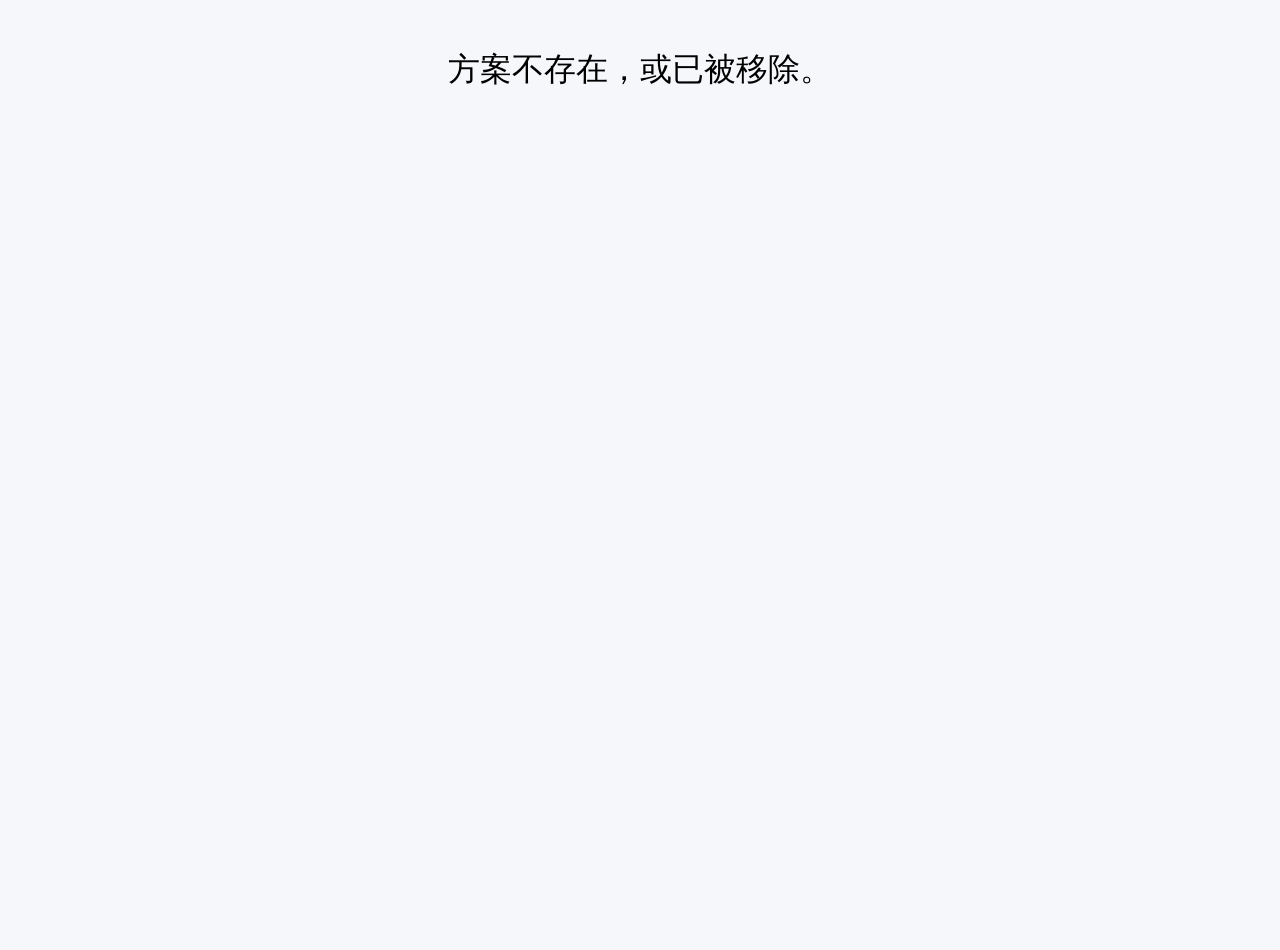
<file: page/planParams/planParams.html>
<!DOCTYPE html>
<html lang="zh-CN">

<head>
    <script>
        var _hmt = _hmt || [];
        (function () {
            var hm = document.createElement("script");
            hm.src = "https://hm.baidu.com/hm.js?1e33d8e2b14ab52956c65a4780956f07";
            var s = document.getElementsByTagName("script")[0];
            s.parentNode.insertBefore(hm, s);
        })();
    </script>

    <meta charset="UTF-8">
    <meta name="viewport" content="width=device-width, initial-scale=1.0">
    <link rel="canonical" href="https://ecomplanprofitsimulator.lnsaw.com/page/workbench/workbench.html">
    <meta name="description" content="全场景单品利润沙盘推演工具，支持电商/直播/外卖/零售，自定义成本拆解、全周期边界测算，算清每一步经营选择的真实代价。">
    <title>全场景单品推演 - 方案参数</title>
    <!-- Bootstrap CSS -->
    <link href="https://cdn.jsdelivr.net/npm/bootstrap@5.3.8/dist/css/bootstrap.min.css" rel="stylesheet"
        crossorigin="anonymous">
    <!-- Bootstrap Icons -->
    <link rel="stylesheet" href="https://cdn.jsdelivr.net/npm/bootstrap-icons@1.13.1/font/bootstrap-icons.min.css"
        crossorigin="anonymous">
    <!-- 公共样式 -->
    <link rel="stylesheet" href="../public.css">
    <!-- 自定义样式 -->
    <link rel="stylesheet" href="./css/planParams.css">
</head>

<body>
    <!-- Toast 容器 -->
    <div class="toast-container position-fixed top-0 end-0 p-3" style="z-index: 1080;"></div>

    <!-- 头部 -->
    <header class="header">
        <div class="container params-container header-content">
            <h1 class="header-title">方案参数</h1>
            <p class="header-subtitle main-title">默认工作区 -></p>
        </div>
    </header>

    <main class="container params-container">

        <!-- 目标参数卡片 -->
        <div class="params-card">
            <div class="card-header">
                <div class="card-title-wrapper">
                    <div class="card-icon">
                        <i class="bi bi-bullseye"></i>
                    </div>
                    <h4 class="card-title">目标</h4>
                </div>
                <div class="card-actions">
                    <!-- 标题右边的位置，可以添加按钮-->
                </div>
            </div>
            <div class="card-body">
                <div class="row">
                    <div class="col-md-4">
                        <label for="price" class="form-label">售价</label>
                        <div class="input-group">
                            <span class="input-group-text">¥</span>
                            <input type="number" class="form-control" id="sale_price" min="0" step="0.1"
                                placeholder="请输入售价">
                        </div>
                    </div>
                    <div class="col-md-4">
                        <label for="sale_Number" class="form-label">目标单量</label>
                        <input type="number" class="form-control" id="sale_Number" min="0" placeholder="请输入目标单量"
                            required>
                    </div>
                    <div class="col-md-4">
                        <label for="allocationMethod" class="form-label d-inline-block" data-bs-toggle="tooltip"
                            data-bs-title="当存在多个商品且销项税率不一致时，需要将销售额进行合理分配。">销售金额分摊</label>
                        <div class="btn-group w-100">
                            <input type="radio" class="btn-check" name="sale_method" id="sale_method_cost"
                                autocomplete="off" checked>
                            <label class="btn btn-outline-primary" for="sale_method_cost">成本分摊法</label>

                            <input type="radio" class="btn-check" name="sale_method" id="sale_method_fair"
                                autocomplete="off">
                            <label class="btn btn-outline-primary" for="sale_method_fair">公允分摊法</label>
                        </div>
                    </div>
                </div>
                <div class="row">
                    <div class="col-md-4">
                        <label for="price" class="form-label">售前退款</label>
                        <div class="input-group">
                            <input type="number" class="form-control" id="refund_bef_per" min="0" max="100" step="0.01"
                                placeholder="售前退款率">
                            <span class="input-group-text">%</span>
                        </div>
                    </div>
                    <div class="col-md-4">
                        <label for="price" class="form-label">售中退款</label>
                        <div class="input-group">
                            <input type="number" class="form-control" id="refund_ing_per" min="0" max="100" step="0.01"
                                placeholder="售中退款率">
                            <span class="input-group-text">%</span>
                        </div>
                    </div>
                    <div class="col-md-4">
                        <label for="price" class="form-label">售后退款</label>
                        <div class="input-group">
                            <input type="number" class="form-control" id="refund_aft_per" min="0" max="100" step="0.01"
                                placeholder="售后退款率">
                            <span class="input-group-text">%</span>
                        </div>
                    </div>
                </div>
            </div>
        </div>

        <!-- 推广参数卡片 -->
        <div class="params-card">
            <div class="card-header">
                <div class="card-title-wrapper">
                    <div class="card-icon">
                        <i class="bi bi-megaphone"></i>
                    </div>
                    <h4 class="card-title">推广</h4>
                </div>
                <div class="card-actions">
                    <!-- 标题右边的位置，可以添加按钮-->
                </div>
            </div>
            <div class="card-body">
                <div class="row">
                    <div class="col-md-4">
                        <label for="advertising_name" class="form-label">推广名称</label>
                        <div class="input-group">
                            <input type="text" class="form-control" id="advertising_name" placeholder="请输推广名称">
                        </div>
                    </div>
                    <div class="col-md-4">
                        <label for="advertising_roi" class="form-label">ROI</label>
                        <input type="number" class="form-control" id="advertising_roi" min="0" step="0.01"
                            placeholder="ROI=GMV/推广成本">
                    </div>
                    <div class="col-md-4">
                        <label for="advertising_roi" class="form-label">推广税率</label>
                        <div class="input-group">
                            <input type="number" class="form-control" id="advertising_rate" min="0" max="100" value="6"
                                placeholder="税率">
                            <span class="input-group-text">%</span>
                        </div>
                    </div>
                </div>
                <div class="row">
                    <div class="col-md-4">
                        <label for="price" class="form-label">售前回收率</label>
                        <div class="input-group">
                            <input type="number" class="form-control" id="advertising_refund_bef_rec" min="0" max="100"
                                value="0" placeholder="售前回收率">
                            <span class="input-group-text">%</span>
                        </div>
                    </div>
                    <div class="col-md-4">
                        <label for="price" class="form-label">售中回收率</label>
                        <div class="input-group">
                            <input type="number" class="form-control" id="advertising_refund_ing_rec" min="0" max="100"
                                value="0" placeholder="售中回收率">
                            <span class="input-group-text">%</span>
                        </div>
                    </div>
                    <div class="col-md-4">
                        <label for="price" class="form-label">售后回收率</label>
                        <div class="input-group">
                            <input type="number" class="form-control" id="advertising_refund_aft_rec" min="0" max="100"
                                value="0" placeholder="售后回收率">
                            <span class="input-group-text">%</span>
                        </div>
                    </div>
                </div>
            </div>
        </div>

        <!-- 商品参数卡片 -->
        <div class="params-card">
            <div class="card-header">
                <div class="card-title-wrapper">
                    <div class="card-icon">
                        <i class="bi bi-box-seam"></i>
                    </div>
                    <h4 class="card-title">商品信息</h4>
                </div>
                <div class="card-actions">
                    <button type="button" class="btn btn-primary" data-bs-toggle="modal"
                        data-bs-target="#paramsModal_Goods">
                        <i class="bi bi-plus-circle me-1"></i>新增商品
                    </button>
                </div>
            </div>
            <div class="card-body-table">
                <table class="data-table" id="goodsTable">
                    <thead>
                        <tr>
                            <!-- <th scope="col" class="text-start">#</th> -->
                            <th scope="col" class="text-start">商品</th>
                            <th scope="col" class="text-end">件数</th>
                            <th scope="col" class="text-end">含税成本</th>
                            <th scope="col" class="text-end">不含税成本</th>
                            <th scope="col" class="text-end">公允价值</th>
                            <th scope="col" class="text-end">进项税率</th>
                            <th scope="col" class="text-end">销项税率</th>
                            <th scope="col" class="text-end">售前回收</th>
                            <th scope="col" class="text-end">售中回收</th>
                            <th scope="col" class="text-end">售后回收</th>
                            <th scope="col"></th>
                        </tr>
                    </thead>
                    <tbody id="goodsContainer">

                    </tbody>
                </table>
            </div>
        </div>

        <!-- 赠品参数卡片 -->
        <div class="params-card">
            <div class="card-header">
                <div class="card-title-wrapper">
                    <div class="card-icon">
                        <i class="bi bi-gift"></i>
                    </div>
                    <h4 class="card-title">赠品信息</h4>
                </div>
                <div class="card-actions">
                    <button type="button" class="btn btn-primary " data-bs-toggle="modal"
                        data-bs-target="#paramsModal_Gift">
                        <i class="bi bi-plus-circle me-1"></i>新增赠品
                    </button>
                </div>
            </div>
            <div class="card-body-table">
                <table class="data-table" id="giftTable">
                    <thead>
                        <tr>
                            <!-- <th scope="col" class="text-start">#</th> -->
                            <th scope="col" class="text-start">赠品</th>
                            <th scope="col" class="text-end">件数</th>
                            <th scope="col" class="text-end">含税成本</th>
                            <th scope="col" class="text-end">不含税成本</th>
                            <th scope="col" class="text-end">公允价值</th>
                            <th scope="col" class="text-end">进项税率</th>
                            <th scope="col" class="text-end">销项税率</th>
                            <th scope="col" class="text-end">售前回收</th>
                            <th scope="col" class="text-end">售中回收</th>
                            <th scope="col" class="text-end">售后回收</th>
                            <th scope="col" class="text-end">费用类型</th>
                            <th scope="col"></th>
                        </tr>
                    </thead>
                    <tbody id="giftContainer">

                    </tbody>
                </table>
            </div>
        </div>

        <!-- 每单支出参数 -->
        <div class="params-card">
            <div class="card-header">
                <div class="card-title-wrapper">
                    <div class="card-icon">
                        <i class="bi bi-currency-dollar"></i>
                    </div>
                    <h4 class="card-title">每单支出</h4>
                </div>
                <div class="card-actions">
                    <button type="button" class="btn btn-primary " data-bs-toggle="modal"
                        data-bs-target="#paramsModal_ExpensePerOrder">
                        <i class="bi bi-plus-circle me-1"></i>新增支出
                    </button>
                </div>
            </div>
            <div class="card-body-table">
                <table class="data-table" id="expensePerOrderTable">
                    <thead>
                        <tr>
                            <!-- <th scope="col" class="text-start">#</th> -->
                            <th scope="col" class="text-start">支出名称</th>
                            <th scope="col" class="text-end">支出成本</th>
                            <th scope="col" class="text-end">进项税率</th>
                            <th scope="col" class="text-end">成本类型</th>
                            <th scope="col" class="text-end">基于</th>
                            <th scope="col" class="text-end">基于含税</th>
                            <th scope="col" class="text-end">售前回收</th>
                            <th scope="col" class="text-end">售中回收</th>
                            <th scope="col" class="text-end">售后回收</th>
                            <th scope="col"></th>
                        </tr>
                    </thead>
                    <tbody id="expensePerOrderContainer">

                    </tbody>
                </table>
            </div>
        </div>

        <!-- M单中N单每单支出-->
        <div class="params-card">
            <div class="card-header">
                <div class="card-title-wrapper">
                    <div class="card-icon">
                        <i class="bi bi-currency-exchange"></i>
                    </div>
                    <h4 class="card-title">部分订单支出</h4>
                </div>
                <div class="card-actions">
                    <button type="button" class="btn btn-primary " data-bs-toggle="modal"
                        data-bs-target="#paramsModal_ExpenseMNPerOrder">
                        <i class="bi bi-plus-circle me-1"></i>新增支出
                    </button>
                </div>
            </div>
            <div class="card-body-table">
                <table class="data-table" id="expenseMNPerOrderTable">
                    <thead>
                        <tr>
                            <!-- <th scope="col" class="text-start">#</th> -->
                            <th scope="col" class="text-start">支出名称</th>
                            <th scope="col" class="text-end">订单比例</th>
                            <th scope="col" class="text-end">支出成本</th>
                            <th scope="col" class="text-end">进项税率</th>
                            <th scope="col" class="text-end">成本类型</th>
                            <th scope="col" class="text-end">基于</th>
                            <th scope="col" class="text-end">基于含税</th>
                            <th scope="col" class="text-end">售前退款</th>
                            <th scope="col" class="text-end">售中退款</th>
                            <th scope="col" class="text-end">售后退款</th>
                            <th scope="col" class="text-end">售前回收</th>
                            <th scope="col" class="text-end">售中回收</th>
                            <th scope="col" class="text-end">售后回收</th>
                            <th scope="col"></th>
                        </tr>
                    </thead>
                    <tbody id="expenseMNPerOrderContainer">

                    </tbody>
                </table>
            </div>
        </div>

        <!-- 固定支出-->
        <div class="params-card">
            <div class="card-header">
                <div class="card-title-wrapper">
                    <div class="card-icon">
                        <i class="bi bi-archive"></i>
                    </div>
                    <h4 class="card-title">固定支出</h4>
                </div>
                <div class="card-actions">
                    <button type="button" class="btn btn-primary " data-bs-toggle="modal"
                        data-bs-target="#paramsModal_ExpenseFixed">
                        <i class="bi bi-plus-circle me-1"></i>新增支出
                    </button>
                </div>
            </div>
            <div class="card-body-table">
                <table class="data-table" id="expenseFixedTable">
                    <thead>
                        <tr>
                            <!-- <th scope="col" class="text-start">#</th> -->
                            <th scope="col" class="text-start">支出名称</th>
                            <th scope="col" class="text-end">支出成本</th>
                            <th scope="col" class="text-end">进项税率</th>
                            <th scope="col" class="text-end">成本类型</th>
                            <th scope="col" class="text-end">基于</th>
                            <th scope="col"></th>
                        </tr>
                    </thead>
                    <tbody id="expenseFixedContainer">

                    </tbody>
                </table>
            </div>
        </div>

        <div class="footHelper"></div>

        <!-- 提交按钮 -->
        <div class="submit-section fixed-bottom bg-white p-3 border-top">
            <div class="container params-container">
                <div class="d-grid gap-2 d-md-flex justify-content-md-end">
                    <button type="button" class="btn btn-primary me-md-2 px-4" id="savePlanParams">保存方案</button>
                    <button type="button" class="btn btn-success px-4" id="goReport">保存并查看报告</button>
                </div>
            </div>
        </div>
    </main>

    <modal>
        <!-- 添加商品模态窗 -->
        <div class="modal fade" id="paramsModal_Goods" tabindex="-1" aria-hidden="true">
            <div class="modal-dialog modal-dialog-centered modal-xl">
                <div class="modal-content">
                    <div class="modal-header bg-light">
                        <h5 class="modal-title fw-bold"><i class="bi bi-box-seam me-2"></i>添加商品</h5>
                        <button type="button" class="btn-close" data-bs-dismiss="modal"></button>
                    </div>

                    <div class="modal-body p-4">
                        <form id="goodsForm">
                            <!-- 商品基本信息 -->
                            <div class="row g-3 mb-4">
                                <div class="col-md-6">
                                    <div class="d-flex align-items-center mb-2">
                                        <label class="form-label fw-semibold mb-0 me-2">商品名称</label>
                                        <p class="small text-primary mb-0">必须填写</p>
                                    </div>
                                    <input type="text" class="form-control" id="goods-name" placeholder="输入商品名称">
                                </div>
                                <div class="col-md-6">
                                    <div class="d-flex align-items-center mb-2">
                                        <label class="form-label fw-semibold mb-0 me-2">商品件数</label>
                                        <p class="small text-primary mb-0"></p>
                                    </div>
                                    <input type="number" class="form-control" id="goods-num" value="1" min="0"
                                        onkeypress="return event.keyCode !== 45" placeholder="输入数量">
                                </div>
                            </div>

                            <!-- 价格信息 -->
                            <div class="row g-3 mb-4">
                                <div class="col-md-6">
                                    <div class="d-flex align-items-center mb-2">
                                        <label class="form-label fw-semibold mb-0 me-2">采购金额</label>
                                        <p class="small text-primary mb-0">用来辅助计算成本</p>
                                    </div>
                                    <div class="input-group">
                                        <span class="input-group-text bg-light">¥</span>
                                        <input type="number" class="form-control" id="goods-purchase_amount" value="0"
                                            min="0" step="0.01" onkeypress="return event.keyCode !== 45"
                                            placeholder="0.00">
                                    </div>
                                </div>
                                <div class="col-md-6">
                                    <div class="d-flex align-items-center mb-2">
                                        <label class="form-label fw-semibold mb-0 me-2">采购数量</label>
                                        <p class="small text-primary mb-0">用来辅助计算成本</p>
                                    </div>
                                    <div class="input-group">
                                        <input type="number" class="form-control" id="goods-purchase_quantity" value="0"
                                            min="0" step="0.01" onkeypress="return event.keyCode !== 45"
                                            placeholder="0.00">
                                    </div>
                                </div>
                            </div>

                            <!-- 价格信息 -->
                            <div class="row g-3 mb-4">
                                <div class="col-md-6">
                                    <div class="d-flex align-items-center mb-2">
                                        <label class="form-label fw-semibold mb-0 me-2">含税成本</label>
                                        <p class="small text-primary mb-0"></p>
                                    </div>
                                    <div class="input-group">
                                        <span class="input-group-text bg-light">¥</span>
                                        <input type="number" class="form-control" id="goods-cost_withtax" value="0"
                                            min="0" step="0.01" onkeypress="return event.keyCode !== 45"
                                            placeholder="0.00">
                                    </div>
                                </div>
                                <div class="col-md-6">
                                    <div class="d-flex align-items-center mb-2">
                                        <label class="form-label fw-semibold mb-0 me-2">不含税成本</label>
                                        <p class="small text-primary mb-0"></p>
                                    </div>
                                    <div class="input-group">
                                        <span class="input-group-text bg-light">¥</span>
                                        <input type="number" class="form-control" id="goods-cost_notax" value="0"
                                            min="0" step="0.01" onkeypress="return event.keyCode !== 45"
                                            placeholder="0.00">
                                    </div>
                                </div>
                            </div>

                            <!-- 税率信息 -->
                            <div class="row g-3 mb-4">
                                <div class="col-md-6">
                                    <div class="d-flex align-items-center mb-2">
                                        <label class="form-label fw-semibold mb-0 me-2">进项税率</label>
                                        <p class="small text-primary mb-0">必填</p>
                                    </div>
                                    <div class="input-group">
                                        <input type="number" class="form-control" id="goods-input_rate" value="13"
                                            min="0" max="100" step="0.01" onkeypress="return event.keyCode !== 45">
                                        <span class="input-group-text bg-light">%</span>
                                    </div>
                                </div>
                                <div class="col-md-6">
                                    <div class="d-flex align-items-center mb-2">
                                        <label class="form-label fw-semibold mb-0 me-2">销项税率</label>
                                        <p class="small text-primary mb-0">如果不填写，则等于进项税率</p>
                                    </div>
                                    <div class="input-group">
                                        <input type="number" class="form-control" id="goods-output_rate" value=""
                                            min="0" max="100" step="0.01" onkeypress="return event.keyCode !== 45">
                                        <span class="input-group-text bg-light">%</span>
                                    </div>
                                </div>
                            </div>

                            <div class="row g-3 mb-4">
                                <div class="col-md-12">
                                    <div class="d-flex align-items-center mb-2">
                                        <label class="form-label fw-semibold mb-0 me-2">公允价值</label>
                                        <p class="small text-primary mb-0">当存在多个不同税率商品，并选择"公允分摊法"时必须填写。</p>
                                    </div>
                                    <div class="input-group">
                                        <span class="input-group-text bg-light">¥</span>
                                        <input type="number" class="form-control" id="goods-fair_value" value="0"
                                            min="0" step="0.01" onkeypress="return event.keyCode !== 45"
                                            placeholder="0.00">
                                    </div>
                                </div>
                            </div>

                            <!-- 退款设置 -->
                            <div class="border rounded p-3 bg-light">
                                <h6 class="fw-semibold mb-3"><i class="bi bi-arrow-clockwise me-2"></i>退款回收率设置</h6>
                                <p class="small text-danger mb-3">
                                    发生退款时，不同阶段的商品回收率。例如：商品成本1000元，回收率为80%，表示有20%的损失，即800元回收，200元损失。该损失可以是任何形式导致的成本损失，如丢失、损坏、折价回收等。
                                </p>
                                <div class="row g-3">
                                    <div class="col-md-4">
                                        <label class="form-label small text-muted">售前回收率</label>
                                        <div class="input-group input-group-sm">
                                            <input type="number" class="form-control" id="goods-refund_bef_rec"
                                                value="100" min="0" max="100" step="0.01"
                                                onkeypress="return event.keyCode !== 45">
                                            <span class="input-group-text">%</span>
                                        </div>
                                    </div>
                                    <div class="col-md-4">
                                        <label class="form-label small text-muted">售中回收率</label>
                                        <div class="input-group input-group-sm">
                                            <input type="number" class="form-control" id="goods-refund_ing_rec"
                                                value="100" min="0" max="100" step="0.01"
                                                onkeypress="return event.keyCode !== 45">
                                            <span class="input-group-text">%</span>
                                        </div>
                                    </div>
                                    <div class="col-md-4">
                                        <label class="form-label small text-muted">售后回收率</label>
                                        <div class="input-group input-group-sm">
                                            <input type="number" class="form-control" id="goods-refund_aft_rec"
                                                value="100" min="0" max="100" step="0.01"
                                                onkeypress="return event.keyCode !== 45">
                                            <span class="input-group-text">%</span>
                                        </div>
                                    </div>
                                </div>
                            </div>
                        </form>
                    </div>

                    <div class="modal-footer bg-light">
                        <button type="button" class="btn btn-success px-4" id="addGoodsBtn">
                            <i class="bi bi-check-lg me-2"></i>确认添加
                        </button>
                    </div>
                </div>
            </div>
        </div>

        <!-- 添加赠品模态窗 -->
        <div class="modal fade" id="paramsModal_Gift" tabindex="-1" aria-hidden="true">
            <div class="modal-dialog modal-dialog-centered modal-xl">
                <div class="modal-content">
                    <div class="modal-header bg-light">
                        <h5 class="modal-title fw-bold"><i class="bi bi-box-seam me-2"></i>添加赠品</h5>
                        <button type="button" class="btn-close" data-bs-dismiss="modal"></button>
                    </div>

                    <div class="modal-body p-4">
                        <form id="giftForm">
                            <!-- 商品基本信息 -->
                            <div class="row g-3 mb-4">
                                <div class="col-md-6">
                                    <div class="d-flex align-items-center mb-2">
                                        <label class="form-label fw-semibold mb-0 me-2">赠品名称</label>
                                        <p class="small text-primary mb-0">必须填写</p>
                                    </div>
                                    <input type="text" class="form-control" id="gift-name" placeholder="输入赠品名称">
                                </div>
                                <div class="col-md-6">
                                    <div class="d-flex align-items-center mb-2">
                                        <label class="form-label fw-semibold mb-0 me-2">赠品件数</label>
                                        <p class="small text-primary mb-0"></p>
                                    </div>
                                    <input type="number" class="form-control" id="gift-num" value="1" min="0"
                                        onkeypress="return event.keyCode !== 45" placeholder="输入数量">
                                </div>
                            </div>

                            <!-- 价格信息 -->
                            <div class="row g-3 mb-4">
                                <div class="col-md-6">
                                    <div class="d-flex align-items-center mb-2">
                                        <label class="form-label fw-semibold mb-0 me-2">采购金额</label>
                                        <p class="small text-primary mb-0">用来辅助计算成本</p>
                                    </div>
                                    <div class="input-group">
                                        <span class="input-group-text bg-light">¥</span>
                                        <input type="number" class="form-control" id="gift-purchase_amount" value="0"
                                            min="0" step="0.01" onkeypress="return event.keyCode !== 45"
                                            placeholder="0.00">
                                    </div>
                                </div>
                                <div class="col-md-6">
                                    <div class="d-flex align-items-center mb-2">
                                        <label class="form-label fw-semibold mb-0 me-2">采购数量</label>
                                        <p class="small text-primary mb-0">用来辅助计算成本</p>
                                    </div>
                                    <div class="input-group">
                                        <input type="number" class="form-control" id="gift-purchase_quantity" value="0"
                                            min="0" step="0.01" onkeypress="return event.keyCode !== 45"
                                            placeholder="0.00">
                                    </div>
                                </div>
                            </div>

                            <!-- 价格信息 -->
                            <div class="row g-3 mb-4">
                                <div class="col-md-6">
                                    <div class="d-flex align-items-center mb-2">
                                        <label class="form-label fw-semibold mb-0 me-2">含税成本</label>
                                        <p class="small text-primary mb-0"></p>
                                    </div>
                                    <div class="input-group">
                                        <span class="input-group-text bg-light">¥</span>
                                        <input type="number" class="form-control" id="gift-cost_withtax" value="0"
                                            min="0" step="0.01" onkeypress="return event.keyCode !== 45"
                                            placeholder="0.00">
                                    </div>
                                </div>
                                <div class="col-md-6">
                                    <div class="d-flex align-items-center mb-2">
                                        <label class="form-label fw-semibold mb-0 me-2">不含税成本</label>
                                        <p class="small text-primary mb-0"></p>
                                    </div>
                                    <div class="input-group">
                                        <span class="input-group-text bg-light">¥</span>
                                        <input type="number" class="form-control" id="gift-cost_notax" value="0" min="0"
                                            step="0.01" onkeypress="return event.keyCode !== 45" placeholder="0.00">
                                    </div>
                                </div>
                            </div>

                            <!-- 税率信息 -->
                            <div class="row g-3 mb-4">
                                <div class="col-md-6">
                                    <div class="d-flex align-items-center mb-2">
                                        <label class="form-label fw-semibold mb-0 me-2">进项税率</label>
                                        <p class="small text-primary mb-0">必填</p>
                                    </div>
                                    <div class="input-group">
                                        <input type="number" class="form-control" id="gift-input_rate" value="13"
                                            min="0" max="100" step="0.01" onkeypress="return event.keyCode !== 45">
                                        <span class="input-group-text bg-light">%</span>
                                    </div>
                                </div>
                                <div class="col-md-6">
                                    <div class="d-flex align-items-center mb-2">
                                        <label class="form-label fw-semibold mb-0 me-2">销项税率</label>
                                        <p class="small text-primary mb-0">如果不填写，则等于进项税率</p>
                                    </div>
                                    <div class="input-group">
                                        <input type="number" class="form-control" id="gift-output_rate" value="" min="0"
                                            max="100" step="0.01" onkeypress="return event.keyCode !== 45">
                                        <span class="input-group-text bg-light">%</span>
                                    </div>
                                </div>
                            </div>

                            <div class="row g-3 mb-4">
                                <div class="col-md-6">
                                    <div class="d-flex align-items-center mb-2">
                                        <label class="form-label fw-semibold mb-0 me-2">公允价值</label>
                                        <p class="small text-primary mb-0">当视同销售时候，若公允价值大于0，则使用公允价值计算税额。</p>
                                    </div>
                                    <div class="input-group">
                                        <span class="input-group-text bg-light">¥</span>
                                        <input type="number" class="form-control" id="gift-fair_value" value="0" min="0"
                                            step="0.01" onkeypress="return event.keyCode !== 45" placeholder="0.00">
                                    </div>
                                </div>
                                <div class="col-md-6">
                                    <div class="d-flex align-items-center mb-2">
                                        <label class="form-label fw-semibold mb-0 me-2">视同销售</label>
                                        <p class="small text-primary mb-0"></p>
                                    </div>
                                    <div class="d-grid">
                                        <div class="btn-group w-100">
                                            <input type="radio" class="btn-check" name="giftTreatment"
                                                id="gift-deemedSale" autocomplete="off">
                                            <label class="btn btn-outline-primary" for="gift-deemedSale">是</label>
                                            <input type="radio" class="btn-check" name="giftTreatment"
                                                id="gift-salesExpense" autocomplete="off" checked>
                                            <label class="btn btn-outline-primary" for="gift-salesExpense">否</label>
                                        </div>
                                    </div>
                                </div>
                            </div>

                            <!-- 退款设置 -->
                            <div class="border rounded p-3 bg-light">
                                <h6 class="fw-semibold mb-3"><i class="bi bi-arrow-clockwise me-2"></i>退款回收率设置</h6>
                                <p class="small text-danger mb-3">
                                    发生退款时，不同阶段的赠品回收率。例如：赠品成本1000元，回收率为80%，表示有20%的损失，即800元回收，200元损失。该损失可以是任何形式导致的成本损失，如丢失、损坏、折价回收等。
                                </p>
                                <div class="row g-3">
                                    <div class="col-md-4">
                                        <label class="form-label small text-muted">售前回收率</label>
                                        <div class="input-group input-group-sm">
                                            <input type="number" class="form-control" id="gift-refund_bef_rec"
                                                value="100" min="0" max="100" step="0.01"
                                                onkeypress="return event.keyCode !== 45">
                                            <span class="input-group-text">%</span>
                                        </div>
                                    </div>
                                    <div class="col-md-4">
                                        <label class="form-label small text-muted">售中回收率</label>
                                        <div class="input-group input-group-sm">
                                            <input type="number" class="form-control" id="gift-refund_ing_rec"
                                                value="100" min="0" max="100" step="0.01"
                                                onkeypress="return event.keyCode !== 45">
                                            <span class="input-group-text">%</span>
                                        </div>
                                    </div>
                                    <div class="col-md-4">
                                        <label class="form-label small text-muted">售后回收率</label>
                                        <div class="input-group input-group-sm">
                                            <input type="number" class="form-control" id="gift-refund_aft_rec"
                                                value="100" min="0" max="100" step="0.01"
                                                onkeypress="return event.keyCode !== 45">
                                            <span class="input-group-text">%</span>
                                        </div>
                                    </div>
                                </div>
                            </div>
                        </form>
                    </div>

                    <div class="modal-footer bg-light">
                        <button type="button" class="btn btn-success px-4" id="addGiftBtn">
                            <i class="bi bi-check-lg me-2"></i>确认添加
                        </button>
                    </div>
                </div>
            </div>
        </div>

        <!-- 添加每单支出模态窗 -->
        <div class="modal fade" id="paramsModal_ExpensePerOrder" tabindex="-1" aria-hidden="true">
            <div class="modal-dialog modal-dialog-centered modal-xl">
                <div class="modal-content">
                    <div class="modal-header bg-light">
                        <h5 class="modal-title fw-bold"><i class="bi bi-expensePerOrder me-2"></i>添加每单支出</h5>
                        <button type="button" class="btn-close" data-bs-dismiss="modal"></button>
                    </div>

                    <div class="modal-body p-4">
                        <form id="profitAnalysisForm">
                            <!-- 支出基本信息 -->
                            <div class="row g-3 mb-4">
                                <div class="col-md-4">
                                    <div class="d-flex align-items-center mb-2">
                                        <label class="form-label fw-semibold mb-0 me-2">支出名称</label>
                                        <p class="small text-primary mb-0">必须填写</p>
                                    </div>
                                    <input type="text" class="form-control" id="expensePerOrder-name"
                                        placeholder="输入支出名称">
                                </div>
                                <div class="col-md-4">
                                    <div class="d-flex align-items-center mb-2">
                                        <label class="form-label fw-semibold mb-0 me-2">支出成本</label>
                                        <p class="small text-primary mb-0"></p>
                                    </div>
                                    <input type="number" class="form-control" id="expensePerOrder-value" value=""
                                        min="0" onkeypress="return event.keyCode !== 45" placeholder="输入支出金额/比例">
                                </div>
                                <div class="col-md-4">
                                    <div class="d-flex align-items-center mb-2">
                                        <label class="form-label fw-semibold mb-0 me-2">进项税率</label>
                                        <p class="small text-primary mb-0"></p>
                                    </div>
                                    <div class="input-group">
                                        <input type="number" class="form-control" id="expensePerOrder-input_rate"
                                            value="6" min="0" max="100" step="0.01"
                                            onkeypress="return event.keyCode !== 45">
                                        <span class="input-group-text bg-light">%</span>
                                    </div>
                                </div>
                            </div>

                            <!-- 价格信息 -->
                            <div class="row g-3 mb-4">
                                <div class="col-md-4">
                                    <div class="d-flex align-items-center mb-2">
                                        <label class="form-label fw-semibold mb-0 me-2">成本类型</label>
                                        <p class="small text-primary mb-0"></p>
                                    </div>
                                    <div class="d-grid">
                                        <div class="btn-group w-100">
                                            <input type="radio" class="btn-check" name="expensePerOrderCostType"
                                                id="expensePerOrder-cost_type_money" autocomplete="off" checked>
                                            <label class="btn btn-outline-primary"
                                                for="expensePerOrder-cost_type_money">固定金额</label>
                                            <input type="radio" class="btn-check" name="expensePerOrderCostType"
                                                id="expensePerOrder-cost_type_percent" autocomplete="off">
                                            <label class="btn btn-outline-primary"
                                                for="expensePerOrder-cost_type_percent">百分比</label>
                                        </div>
                                    </div>
                                </div>
                                <div class="col-md-4">
                                    <div class="d-flex align-items-center mb-2">
                                        <label class="form-label fw-semibold mb-0 me-2">来源字段</label>
                                        <p class="small text-primary mb-0">当类型是"百分比"时，必须选择。</p>
                                    </div>
                                    <div class="input-group">
                                        <select class="form-select" id="expensePerOrder-base">
                                        </select>
                                    </div>
                                </div>
                                <div class="col-md-4">
                                    <div class="d-flex align-items-center mb-2">
                                        <label class="form-label fw-semibold mb-0 me-2">来源类型</label>
                                        <p class="small text-primary mb-0"></p>
                                    </div>
                                    <div class="d-grid">
                                        <div class="btn-group w-100">
                                            <input type="radio" class="btn-check" name="expensePerOrderTax"
                                                id="expensePerOrder-with_tax" autocomplete="off" checked>
                                            <label class="btn btn-outline-primary"
                                                for="expensePerOrder-with_tax">含税</label>
                                            <input type="radio" class="btn-check" name="expensePerOrderTax"
                                                id="expensePerOrder-no_tax" autocomplete="off">
                                            <label class="btn btn-outline-primary"
                                                for="expensePerOrder-no_tax">不含税</label>
                                        </div>
                                    </div>
                                </div>
                            </div>

                            <!-- 退款设置 -->
                            <div class="border rounded p-3 bg-light">
                                <h6 class="fw-semibold mb-3"><i class="bi bi-arrow-clockwise me-2"></i>退款回收率设置</h6>
                                <p class="small text-danger mb-3">
                                    发生退款时，不同阶段的支出回收率。例如：支出成本1000元，回收率为80%，表示有20%的损失，即800元回收，200元损失。
                                </p>
                                <div class="row g-3">
                                    <div class="col-md-4">
                                        <label class="form-label small text-muted">售前回收率</label>
                                        <div class="input-group input-group-sm">
                                            <input type="number" class="form-control"
                                                id="expensePerOrder-refund_bef_rec" value="0" min="0" max="100"
                                                step="0.01" onkeypress="return event.keyCode !== 45">
                                            <span class="input-group-text">%</span>
                                        </div>
                                    </div>
                                    <div class="col-md-4">
                                        <label class="form-label small text-muted">售中回收率</label>
                                        <div class="input-group input-group-sm">
                                            <input type="number" class="form-control"
                                                id="expensePerOrder-refund_ing_rec" value="0" min="0" max="100"
                                                step="0.01" onkeypress="return event.keyCode !== 45">
                                            <span class="input-group-text">%</span>
                                        </div>
                                    </div>
                                    <div class="col-md-4">
                                        <label class="form-label small text-muted">售后回收率</label>
                                        <div class="input-group input-group-sm">
                                            <input type="number" class="form-control"
                                                id="expensePerOrder-refund_aft_rec" value="0" min="0" max="100"
                                                step="0.01" onkeypress="return event.keyCode !== 45">
                                            <span class="input-group-text">%</span>
                                        </div>
                                    </div>
                                </div>
                            </div>
                        </form>
                    </div>

                    <div class="modal-footer bg-light">
                        <button type="button" class="btn btn-success px-4" id="addexpensePerOrderBtn">
                            <i class="bi bi-check-lg me-2"></i>确认添加
                        </button>
                    </div>
                </div>
            </div>
        </div>

        <!-- 添加部分订单支出模态窗 -->
        <div class="modal fade" id="paramsModal_ExpenseMNPerOrder" tabindex="-1" aria-hidden="true">
            <div class="modal-dialog modal-dialog-centered modal-xl">
                <div class="modal-content">
                    <div class="modal-header bg-light">
                        <h5 class="modal-title fw-bold"><i class="bi bi-expenseMNPerOrder me-2"></i>添加部分订单支出</h5>
                        <button type="button" class="btn-close" data-bs-dismiss="modal"></button>
                    </div>

                    <div class="modal-body p-4">
                        <form id="profitAnalysisForm">
                            <!-- 支出基本信息 -->
                            <div class="row g-3 mb-4">
                                <div class="col-md-12">
                                    <div class="d-flex align-items-center mb-2">
                                        <label class="form-label fw-semibold mb-0 me-2">支出名称</label>
                                        <p class="small text-primary mb-0">必须填写</p>
                                    </div>
                                    <input type="text" class="form-control" id="expenseMNPerOrder-name"
                                        placeholder="输入支出名称">
                                </div>
                            </div>
                            <div class="row g-3 mb-4">
                                <div class="col-md-4">
                                    <div class="d-flex align-items-center mb-2">
                                        <label class="form-label fw-semibold mb-0 me-2">占比比例</label>
                                        <p class="small text-primary mb-0">必须填写</p>
                                    </div>
                                    <div class="input-group">
                                        <input type="number" class="form-control" id="expenseMNPerOrder-order_per"
                                            value="0" min="0" step="0.01" max="100"
                                            onkeypress="return event.keyCode !== 45" placeholder="输入占比比例">
                                        <span class="input-group-text bg-light">%</span>
                                    </div>

                                </div>
                                <div class="col-md-4">
                                    <div class="d-flex align-items-center mb-2">
                                        <label class="form-label fw-semibold mb-0 me-2">支出成本</label>
                                        <p class="small text-primary mb-0"></p>
                                    </div>
                                    <input type="number" class="form-control" id="expenseMNPerOrder-value" value="1"
                                        min="0" onkeypress="return event.keyCode !== 45" placeholder="输入支出金额/比例">
                                </div>
                                <div class="col-md-4">
                                    <div class="d-flex align-items-center mb-2">
                                        <label class="form-label fw-semibold mb-0 me-2">进项税率</label>
                                        <p class="small text-primary mb-0"></p>
                                    </div>
                                    <div class="input-group">
                                        <input type="number" class="form-control" id="expenseMNPerOrder-input_rate"
                                            value="6" min="0" max="100" step="0.01"
                                            onkeypress="return event.keyCode !== 45">
                                        <span class="input-group-text bg-light">%</span>
                                    </div>
                                </div>
                            </div>

                            <!-- 价格信息 -->
                            <div class="row g-3 mb-4">
                                <div class="col-md-4">
                                    <div class="d-flex align-items-center mb-2">
                                        <label class="form-label fw-semibold mb-0 me-2">成本类型</label>
                                        <p class="small text-primary mb-0"></p>
                                    </div>
                                    <div class="d-grid">
                                        <div class="btn-group w-100">
                                            <input type="radio" class="btn-check" name="expenseMNPerOrder-cost_type"
                                                id="expenseMNPerOrder-cost_type_money" autocomplete="off" checked>
                                            <label class="btn btn-outline-primary"
                                                for="expenseMNPerOrder-cost_type_money">固定金额</label>
                                            <input type="radio" class="btn-check" name="expenseMNPerOrder-cost_type"
                                                id="expenseMNPerOrder-cost_type_percent" autocomplete="off">
                                            <label class="btn btn-outline-primary"
                                                for="expenseMNPerOrder-cost_type_percent">百分比</label>
                                        </div>
                                    </div>
                                </div>
                                <div class="col-md-4">
                                    <div class="d-flex align-items-center mb-2">
                                        <label class="form-label fw-semibold mb-0 me-2">来源字段</label>
                                        <p class="small text-primary mb-0">当类型是"百分比"时，必须选择。</p>
                                    </div>
                                    <div class="input-group">
                                        <select class="form-select" id="expenseMNPerOrder-base">
                                        </select>
                                    </div>
                                </div>
                                <div class="col-md-4">
                                    <div class="d-flex align-items-center mb-2">
                                        <label class="form-label fw-semibold mb-0 me-2">来源类型</label>
                                        <p class="small text-primary mb-0"></p>
                                    </div>
                                    <div class="d-grid">
                                        <div class="btn-group w-100">
                                            <input type="radio" class="btn-check" name="expenseMNPerOrderTax"
                                                id="expenseMNPerOrder-with_tax" autocomplete="off" checked>
                                            <label class="btn btn-outline-primary"
                                                for="expenseMNPerOrder-with_tax">含税</label>
                                            <input type="radio" class="btn-check" name="expenseMNPerOrderTax"
                                                id="expenseMNPerOrder-no_tax" autocomplete="off">
                                            <label class="btn btn-outline-primary"
                                                for="expenseMNPerOrder-no_tax">不含税</label>
                                        </div>
                                    </div>
                                </div>
                            </div>

                            <!-- 退款设置 -->
                            <div class="border rounded mb-3 p-3 bg-light">
                                <h6 class="fw-semibold mb-3"><i class="bi bi-arrow-clockwise me-2"></i>退款率</h6>
                                <p class="small text-danger mb-3">
                                    独立于总退款率，针对当前支出的退款率。例如总1000单，该项比例10%，也就是100单，这100单退了50单，那么退款率就是50%。
                                </p>
                                <div class="row g-3">
                                    <div class="col-md-4">
                                        <label class="form-label small text-muted">售前退款率</label>
                                        <div class="input-group input-group-sm">
                                            <input type="number" class="form-control"
                                                id="expenseMNPerOrder-refund_bef_per" value="0" min="0" max="100"
                                                step="0.01" onkeypress="return event.keyCode !== 45">
                                            <span class="input-group-text">%</span>
                                        </div>
                                    </div>
                                    <div class="col-md-4">
                                        <label class="form-label small text-muted">售中退款率</label>
                                        <div class="input-group input-group-sm">
                                            <input type="number" class="form-control"
                                                id="expenseMNPerOrder-refund_ing_per" value="0" min="0" max="100"
                                                step="0.01" onkeypress="return event.keyCode !== 45">
                                            <span class="input-group-text">%</span>
                                        </div>
                                    </div>
                                    <div class="col-md-4">
                                        <label class="form-label small text-muted">售后退款率</label>
                                        <div class="input-group input-group-sm">
                                            <input type="number" class="form-control"
                                                id="expenseMNPerOrder-refund_aft_per" value="0" min="0" max="100"
                                                step="0.01" onkeypress="return event.keyCode !== 45">
                                            <span class="input-group-text">%</span>
                                        </div>
                                    </div>
                                </div>
                            </div>
                            <div class="border rounded p-3 bg-light">
                                <h6 class="fw-semibold mb-3"><i class="bi bi-arrow-clockwise me-2"></i>退款回收率</h6>
                                <p class="small text-danger mb-3">
                                    发生退款时，不同阶段的支出回收率。例如：支出成本1000元，回收率为80%，表示有20%的损失，即800元回收，200元损失。
                                </p>
                                <div class="row g-3">
                                    <div class="col-md-4">
                                        <label class="form-label small text-muted">售前回收率</label>
                                        <div class="input-group input-group-sm">
                                            <input type="number" class="form-control"
                                                id="expenseMNPerOrder-refund_bef_rec" value="0" min="0" max="100"
                                                step="0.01" onkeypress="return event.keyCode !== 45">
                                            <span class="input-group-text">%</span>
                                        </div>
                                    </div>
                                    <div class="col-md-4">
                                        <label class="form-label small text-muted">售中回收率</label>
                                        <div class="input-group input-group-sm">
                                            <input type="number" class="form-control"
                                                id="expenseMNPerOrder-refund_ing_rec" value="0" min="0" max="100"
                                                step="0.01" onkeypress="return event.keyCode !== 45">
                                            <span class="input-group-text">%</span>
                                        </div>
                                    </div>
                                    <div class="col-md-4">
                                        <label class="form-label small text-muted">售后回收率</label>
                                        <div class="input-group input-group-sm">
                                            <input type="number" class="form-control"
                                                id="expenseMNPerOrder-refund_aft_rec" value="0" min="0" max="100"
                                                step="0.01" onkeypress="return event.keyCode !== 45">
                                            <span class="input-group-text">%</span>
                                        </div>
                                    </div>
                                </div>
                            </div>
                        </form>
                    </div>

                    <div class="modal-footer bg-light">
                        <button type="button" class="btn btn-success px-4" id="addexpenseMNPerOrderBtn">
                            <i class="bi bi-check-lg me-2"></i>确认添加
                        </button>
                    </div>
                </div>
            </div>
        </div>

        <!-- 添加固定支出模态窗 -->
        <div class="modal fade" id="paramsModal_ExpenseFixed" tabindex="-1" aria-hidden="true">
            <div class="modal-dialog modal-dialog-centered modal-xl">
                <div class="modal-content">
                    <div class="modal-header bg-light">
                        <h5 class="modal-title fw-bold"><i class="bi bi-expensePerOrder me-2"></i>添加固定支出</h5>
                        <button type="button" class="btn-close" data-bs-dismiss="modal"></button>
                    </div>

                    <div class="modal-body p-4">
                        <form id="expenseFixedForm">
                            <!-- 支出基本信息 -->
                            <div class="row g-3 mb-4">
                                <div class="col-md-4">
                                    <div class="d-flex align-items-center mb-2">
                                        <label class="form-label fw-semibold mb-0 me-2">支出名称</label>
                                        <p class="small text-primary mb-0">必须填写</p>
                                    </div>
                                    <input type="text" class="form-control" id="expenseFixed-name" placeholder="输入支出名称">
                                </div>
                                <div class="col-md-4">
                                    <div class="d-flex align-items-center mb-2">
                                        <label class="form-label fw-semibold mb-0 me-2">支出成本</label>
                                        <p class="small text-primary mb-0"></p>
                                    </div>
                                    <div class="input-group">
                                        <span class="input-group-text bg-light">¥</span>
                                        <input type="number" class="form-control" id="expenseFixed-value" value=""
                                            min="0" onkeypress="return event.keyCode !== 45" placeholder="输入支出金额">
                                    </div>
                                </div>
                                <div class="col-md-4">
                                    <div class="d-flex align-items-center mb-2">
                                        <label class="form-label fw-semibold mb-0 me-2">进项税率</label>
                                        <p class="small text-primary mb-0"></p>
                                    </div>
                                    <div class="input-group">
                                        <input type="number" class="form-control" id="expenseFixed-input_rate" value="6"
                                            min="0" max="100" step="0.01" onkeypress="return event.keyCode !== 45">
                                        <span class="input-group-text bg-light">%</span>
                                    </div>
                                </div>
                            </div>

                            <!-- 价格信息 -->
                            <div class="row g-3 mb-4">
                                <div class="col-md-6">
                                    <div class="d-flex align-items-center mb-2">
                                        <label class="form-label fw-semibold mb-0 me-2">成本类型</label>
                                        <p class="small text-primary mb-0"></p>
                                    </div>
                                    <div class="d-grid">
                                        <div class="btn-group w-100">
                                            <input type="radio" class="btn-check" name="expenseFixedCostType"
                                                id="expenseFixed-cost_type_money" autocomplete="off" checked>
                                            <label class="btn btn-outline-primary"
                                                for="expenseFixed-cost_type_money">固定金额</label>
                                            <input type="radio" class="btn-check" name="expenseFixedCostType"
                                                id="expenseFixed-cost_type_percent" autocomplete="off">
                                            <label class="btn btn-outline-primary"
                                                for="expenseFixed-cost_type_percent">百分比</label>
                                        </div>
                                    </div>
                                </div>
                                <div class="col-md-6">
                                    <div class="d-flex align-items-center mb-2">
                                        <label class="form-label fw-semibold mb-0 me-2">来源字段</label>
                                        <p class="small text-primary mb-0">当类型是"百分比"时，必须选择。</p>
                                    </div>
                                    <div class="input-group">
                                        <select class="form-select" id="expenseFixed-base">
                                        </select>
                                    </div>
                                </div>
                            </div>
                        </form>
                    </div>

                    <div class="modal-footer bg-light">
                        <button type="button" class="btn btn-success px-4" id="addexpenseFixedBtn">
                            <i class="bi bi-check-lg me-2"></i>确认添加
                        </button>
                    </div>
                </div>
            </div>
        </div>

    </modal>

    <!-- Bootstrp JS -->
    <script src="https://cdn.jsdelivr.net/npm/bootstrap@5.3.8/dist/js/bootstrap.bundle.min.js"
        crossorigin="anonymous"></script>
    <!-- 自身 JS -->
    <script type="module" src="./js/PlanParamsManager.js"></script>
</body>

</html>
</file>
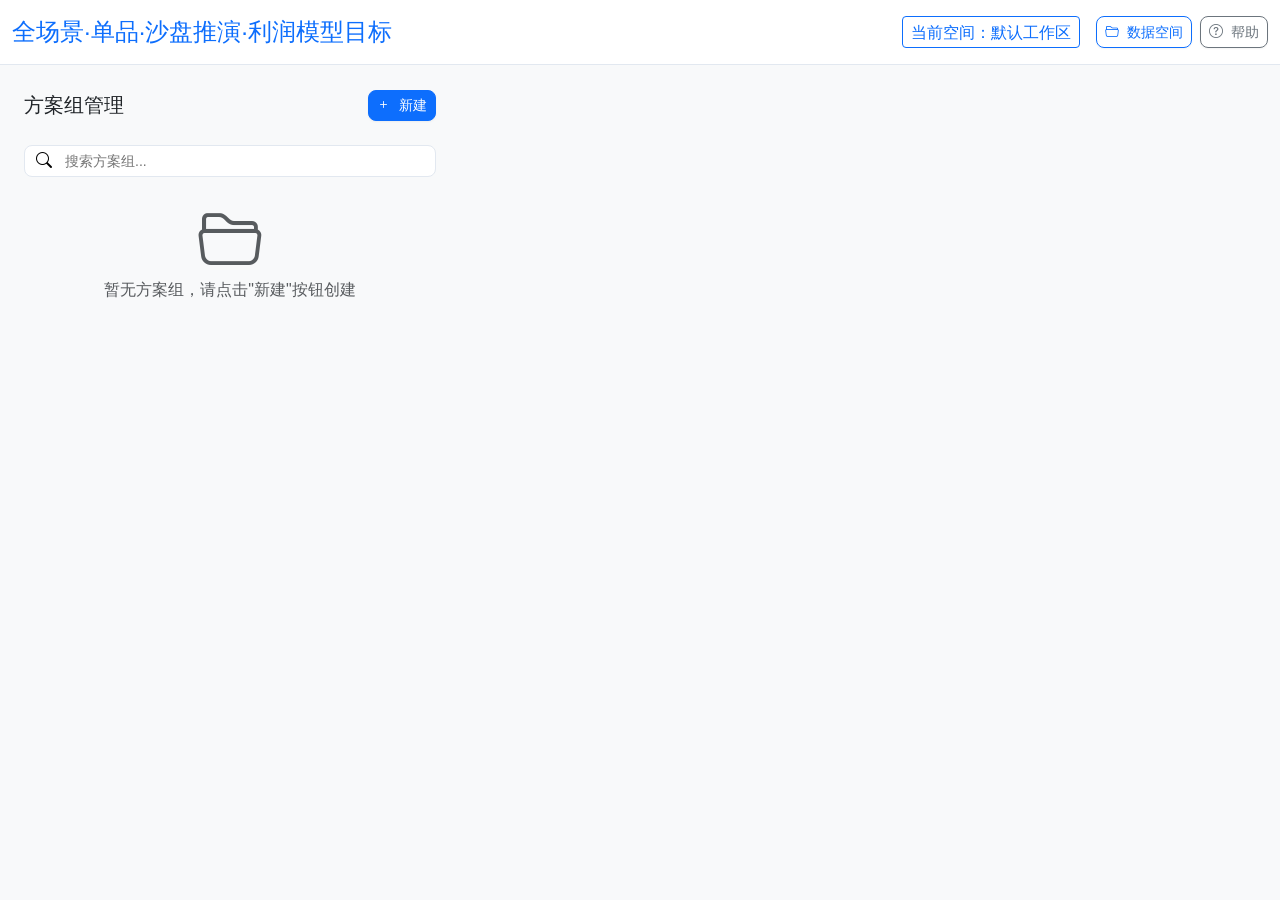
<file: page/workbench/workbench.html>
<!DOCTYPE html>
<html lang="zh-CN">

<head>
    
    <script>
        var _hmt = _hmt || [];
        (function () {
            var hm = document.createElement("script");
            hm.src = "https://hm.baidu.com/hm.js?1e33d8e2b14ab52956c65a4780956f07";
            var s = document.getElementsByTagName("script")[0];
            s.parentNode.insertBefore(hm, s);
        })();
    </script>

    <meta charset="UTF-8">
    <meta name="viewport" content="width=device-width, initial-scale=1.0">
    <link rel="canonical" href="https://ecomplanprofitsimulator.lnsaw.com/page/workbench/workbench.html">
    <meta name="description" content="全场景单品利润沙盘推演工具，支持电商/直播/外卖/零售，自定义成本拆解、全周期边界测算，算清每一步经营选择的真实代价。">
    <title>全场景单品推演 - 工作台</title>
    <!-- Bootstrap CSS -->
    <!-- <link href="https://cdn.jsdelivr.net/npm/bootstrap@5.3.8/dist/css/bootstrap.min.css" rel="stylesheet"
        crossorigin="anonymous"> -->
    <link href="../../lib/bootstrap-5.3.8/dist/css/bootstrap.min.css" rel="stylesheet">
    <!-- Bootstrap Icons -->
    <!-- <link rel="stylesheet" href="https://cdn.jsdelivr.net/npm/bootstrap-icons@1.13.1/font/bootstrap-icons.min.css"
        crossorigin="anonymous"> -->
    <link rel="stylesheet" href="../../lib/bootstrap-icons-1.13.1/font/bootstrap-icons.min.css">
    <!-- 公共样式 -->
    <link rel="stylesheet" href="../public.css">
    <!-- 自定义样式 -->
    <link rel="stylesheet" href="./css/workbench.css">
</head>

<body class="bg-gray-50">

    <!-- 头部导航 -->
    <header class="bg-white">
        <div class="container-fluid">
            <div class="d-flex justify-content-between align-items-center py-3">
                <h1 class="h4 mb-0 text-primary">全场景·单品·沙盘推演·利润模型目标</h1>
                <div class="header-actions">
                    <span class="text-primary me-2" id="current-workspace-name"></span>
                    <button class="btn btn-outline-primary btn-sm ms-2" id="workspace-show-btn">
                        <i class="bi bi-folder2-open me-1"></i> 数据空间
                    </button>
                    <button class="btn btn-outline-secondary btn-sm ms-2" id="help-btn">
                        <i class="bi bi-question-circle me-1"></i> 帮助
                    </button>
                </div>
            </div>
        </div>
    </header>

    <div id="workbench-container">
        <!-- 主内容区 -->
        <main class="container-fluid">
            <!--我只能说不理解，为什么row之间写到main上就会莫名其妙的出现奇怪的间距-->
            <div class="row">
                <!-- 左侧方案组管理 -->
                <div class="left-container col-xl-3 p-4">
                    <div class="group-head d-flex justify-content-between align-items-center mb-4">
                        <h2 class="h5 mb-0">方案组管理</h2>
                        <div class="btn-group">
                            <button class="btn btn-primary btn-sm" id="create-group-btn">
                                <i class="bi bi-plus me-1"></i> 新建
                            </button>
                        </div>
                    </div>
                    <div class="group-search search-container">
                        <input type="text" id="group-search" placeholder="搜索方案组..." class="search-input">
                        <i class="bi bi-search search-icon"></i>
                    </div>
                    <div id="group-content" class="group-content">
                        <div class="group-item bg-gradient-to-r" style="visibility: hidden;">
                            <h5>占位用</h5>
                            <div class="group-meta d-flex flex-column align-items-end">
                                <span class="group-content-plan-count me-3"><i class="bi bi-file-earmark-text"></i>
                                    <span class="group-content-plan-count-num">0</span>个方案
                                </span>
                                <p><i class="bi bi-calendar3"></i>时间</p>
                            </div>
                        </div>
                        <!-- 其他group-item类似结构 -->
                    </div>
                    <nav id="group-pagination" class="group-pagination" style="display: none;">
                        <div class="d-flex justify-content-between align-items-center flex-wrap gap-3">
                            <!-- 页码信息 -->
                            <div class="text-sm text-gray-500" id="group-page-info">
                                显示 <span id="group-start-item">1</span>-<span id="group-end-item">10</span> 项，共 <span
                                    id="group-total-items">30</span> 项
                            </div>
                            <!-- 分页控件 -->
                            <ul class="pagination m-0">
                                <!-- 上一页按钮 -->
                                <li class="page-item">
                                    <button class="page-link" id="group-prev-page" aria-label="上一页">
                                        <i class="bi bi-chevron-left"></i>
                                    </button>
                                </li>


                                <!-- 下一页按钮 -->
                                <li class="page-item">
                                    <button class="page-link" id="group-next-page" aria-label="下一页">
                                        <i class="bi bi-chevron-right"></i>
                                    </button>
                                </li>
                            </ul>
                        </div>
                    </nav>
                </div>

                <!-- 右侧内容区 -->
                <div class="right-container col-md p-4">
                    <div id="group-detail" style="display: none;">
                        <!-- 方案组头部信息卡片 -->
                        <div class="group-detail-header">
                            <div class="d-flex mb-4 justify-content-between align-items-start flex-wrap gap-4">
                                <div class="group-detail-info">
                                    <div class="d-flex flex-wrap items-center gap-4 text-sm text-gray-500">
                                        <h2 class="h5 mb-0" id="active-group-name">方案组详情</h2>
                                    </div>
                                </div>
                                <div class="group-detail-header-meta d-flex align-items-center gap-4">
                                    <div class="d-flex items-center" id="plan-count-container" style="display: none;">
                                        <i class="bi bi-file-earmark-text me-2 text-primary"></i>
                                        <span id="active-group-plan-count" class="font-medium">0</span> 个方案
                                    </div>
                                    <div class="d-flex items-center">
                                        <i class="bi bi-calendar3 me-2 text-primary"></i>
                                        <span id="active-group-updated-at" class="font-medium"></span>
                                    </div>
                                    <!-- 添加方案组操作按钮 -->
                                    <div class="btn-group">
                                        <button class="btn btn-outline-success btn-sm" id="modify-group-btn">
                                            <i class="bi bi-pencil me-1"></i> 修改
                                        </button>
                                        <button class="btn btn-outline-danger btn-sm" id="remove-group-btn">
                                            <i class="bi bi-trash me-1"></i> 删除
                                        </button>
                                    </div>
                                </div>


                            </div>

                        </div>
                        <div id="active-group-description" class="font-medium">
                            暂无描述
                        </div>
                        <!-- 方案组信息卡片 -->
                        <div class="group-detail-cards">
                        </div>

                        <div class="group-detail-plans">
                            <div class="plan-header d-flex align-items-center mb-3">
                                <h2 class="h5 mb-0">方案列表</h2>
                                <div class="plat-search search-container flex-grow-1 mx-3">
                                    <input type="text" id="plan-search" placeholder="搜索方案名称..." class="search-input">
                                    <i class="bi bi-search search-icon"></i>
                                </div>
                                <div class="btn-group ml-auto">
                                    <button class="btn btn-primary btn-sm" id="create-plan-btn">
                                        <i class="bi bi-plus me-1"></i> 新建方案
                                    </button>
                                </div>
                            </div>

                            <div id="plan-content" class="plan-content">

                                <!-- 单个plan-item -->
                                <div class="plan-item">
                                    <div class="plan-item-header">
                                        <h3 class="plan-item-name">方案名称示例</h3>
                                    </div>
                                    <div class="plan-item-updatedat">
                                        更新时间：2023-10-10 10:00:00
                                    </div>
                                    <p class="plan-item-description">这是一个更精美的方案描述，展示在卡片中，保持简洁但信息丰富。</p>
                                    <div class="plan-item-actions">
                                        <button class="plan-action-btn plan-view-btn" title="查看方案详情">
                                            <i class="bi bi-eye"></i>
                                        </button>
                                        <button class="plan-action-btn plan-edit-btn" title="编辑方案">
                                            <i class="bi bi-pencil-square"></i>
                                        </button>
                                        <button class="plan-action-btn plan-modify-btn" title="修改基本信息">
                                            <i class="bi bi-sliders"></i>
                                        </button>
                                        <button class="plan-action-btn plan-delete-btn" title="删除方案">
                                            <i class="bi bi-trash"></i>
                                        </button>
                                        <button class="plan-action-btn plan-copy-btn" title="复制方案">
                                            <i class="bi bi-copy"></i>
                                        </button>
                                    </div>
                                </div>
                            </div>
                        </div>
                    </div>
                </div>
            </div>
        </main>
    </div>

    <div id="workspace-container" class="container workspace-container position-relative d-none">
        <div class="workspace-header">
            <h5 class="mb-0">数据空间</h5>
            <p>请不要清除浏览器数据（cookie），虽然本网站没有使用cookie，但清除cookie数据会同时清空indexedDB数据，导致数据丢失。请定时手动备份。</p>
            <div>
                <button class="btn btn-primary workspace-btn" id="create-space-btn">
                    <i class="bi bi-plus me-1"></i>
                    新建</button>
            </div>
        </div>
        <div class="workspace-search search-container">
            <input type="text" id="workspace-search" placeholder="搜索..." class="search-input">
            <i class="bi bi-search search-icon"></i>
        </div>
        <div class="workspace-body">
            <table id="workspace-table" class="table table-hover align-middle mb-0 workspace-table">
                <thead class="table-light">
                    <tr>
                        <th>名称</th>
                        <th>描述</th>
                        <th>更新时间</th>
                        <th>备份时间</th>
                        <th style="width:200px">操作</th>
                    </tr>
                </thead>
                <tbody id="workspace-table-body">
                    <tr>
                        <td>ws_001</td>
                        <td>默认空间</td>
                        <td>系统默认</td>
                        <td>2025-11-25 10:00:00</td>
                        <td>2025-11-25 10:00:00</td>
                        <td class="workspace-btn-group">
                            <button class="btn btn-warning workspace-btn">修改</button>
                            <button class="btn btn-danger workspace-btn">删除</button>
                            <button class="btn btn-success workspace-btn">激活</button>
                        </td>
                    </tr>
                </tbody>
            </table>
        </div>
        <div class="workspace-footer">
            <div class=" workspace-footer-info">
                <div>当前存储配额：<span id="storage-quota">256GB</span></div>
                <div>已使用：<span id="storage-used">12MB</span></div>
                <div>持久化：<span id="persistence">是</span></div>
                <div class="text-danger">请定期备份数据。</div>
            </div>
            <div class="workspace-footer-btn">
                <button id="workspace-close-btn" class="btn btn-secondary btn-lg">关闭</button>
            </div>
        </div>
    </div>

    <!-- 方案组模态框 (使用Bootstrap 5 modal) -->
    <div class="modal fade" id="group-edit-modal" tabindex="-1" aria-labelledby="group-edit-modal-title"
        aria-hidden="true">
        <div class="modal-dialog modal-dialog-centered">
            <div class="modal-content">
                <div class="modal-header">
                    <h5 class="modal-title" id="group-edit-modal-title">新建方案组</h5>
                    <button type="button" class="btn-close" data-bs-dismiss="modal" aria-label="Close"></button>
                </div>
                <div class="modal-body">
                    <form id="group-edit-form">
                        <div class="mb-3">
                            <label for="group-edit-name-input" class="form-label">方案组名称 <span
                                    class="text-danger">*</span></label>
                            <input type="text" class="form-control" id="group-name-input" placeholder="请输入方案组名称"
                                required>
                        </div>
                        <div class="mb-3">
                            <label for="group-description-input" class="form-label">描述</label>
                            <textarea class="form-control" id="group-description-input" rows="3"
                                placeholder="请输入方案组描述（可选）"></textarea>
                        </div>
                    </form>
                </div>
                <div class="modal-footer">
                    <button type="button" class="btn btn-secondary" data-bs-dismiss="modal">取消</button>
                    <button type="button" class="btn btn-primary" id="save-group-btn">保存</button>
                </div>
            </div>
        </div>
    </div>
    <!-- 删除确认模态框 (使用Bootstrap 5 modal) -->
    <div class="modal fade" id="remove-group-confirm-modal" tabindex="-1" aria-labelledby="remove-confirm-modal-title"
        aria-hidden="true">
        <div class="modal-dialog modal-dialog-centered">
            <div class="modal-content">
                <div class="modal-header">
                    <h5 class="modal-title" id="remove-group-confirm-title">确认删除</h5>
                    <button type="button" class="btn-close" data-bs-dismiss="modal" aria-label="Close"></button>
                </div>
                <div class="modal-body">
                    <div class="alert alert-danger" role="alert">
                        <i class="bi bi-exclamation-triangle me-2"></i>
                        <span id="remove-group-confirm-text">确定要删除选中的项目吗？此操作不可撤销。</span>
                    </div>
                </div>
                <div class="modal-footer">
                    <button type="button" class="btn btn-secondary" data-bs-dismiss="modal">取消</button>
                    <button type="button" class="btn btn-danger" id="remove-group-confirm-btn">确认删除</button>
                </div>
            </div>
        </div>
    </div>

    <!-- 方案模态框 (使用Bootstrap 5 modal) -->
    <div class="modal fade" id="plan-edit-modal" tabindex="-1" aria-labelledby="plan-edit-modal-title"
        aria-hidden="true">
        <div class="modal-dialog modal-dialog-centered">
            <div class="modal-content">
                <div class="modal-header">
                    <h5 class="modal-title" id="plan-edit-modal-title">新建方案</h5>
                    <button type="button" class="btn-close" data-bs-dismiss="modal" aria-label="Close"></button>
                </div>
                <div class="modal-body">
                    <form id="plan-edit-form">
                        <div class="mb-3">
                            <label for="plan-name-input" class="form-label">方案名称 <span
                                    class="text-danger">*</span></label>
                            <input type="text" class="form-control" id="plan-name-input" placeholder="请输入方案名称" required>
                        </div>
                        <div class="mb-3">
                            <label for="plan-description-input" class="form-label">描述</label>
                            <textarea class="form-control" id="plan-description-input" rows="3"
                                placeholder="请输入方案描述（可选）"></textarea>
                        </div>
                    </form>
                </div>
                <div class="modal-footer">
                    <button type="button" class="btn btn-secondary" data-bs-dismiss="modal">取消</button>
                    <button type="button" class="btn btn-primary" id="save-plan-btn">保存</button>
                </div>
            </div>
        </div>
    </div>
    <!-- 删除确认模态框 (使用Bootstrap 5 modal) -->
    <div class="modal fade" id="remove-plan-confirm-modal" tabindex="-1" aria-labelledby="remove-confirm-modal-title"
        aria-hidden="true">
        <div class="modal-dialog modal-dialog-centered">
            <div class="modal-content">
                <div class="modal-header">
                    <h5 class="modal-title" id="remove-plan-confirm-title">确认删除</h5>
                    <button type="button" class="btn-close" data-bs-dismiss="modal" aria-label="Close"></button>
                </div>
                <div class="modal-body">
                    <div class="alert alert-danger" role="alert">
                        <i class="bi bi-exclamation-triangle me-2"></i>
                        <span id="remove-plan-confirm-text">确定要删除选中的项目吗？此操作不可撤销。</span>
                    </div>
                </div>
                <div class="modal-footer">
                    <button type="button" class="btn btn-secondary" data-bs-dismiss="modal">取消</button>
                    <button type="button" class="btn btn-danger" id="remove-plan-confirm-btn">确认删除</button>
                </div>
            </div>
        </div>
    </div>

    <div class="modal fade" id="workspace-edit-modal" tabindex="-1" aria-labelledby="workspace-edit-modal-title"
        aria-hidden="true">
        <div class="modal-dialog modal-dialog-centered">
            <div class="modal-content">
                <div class="modal-header">
                    <h5 class="modal-title" id="workspace-edit-modal-title">新建工作区</h5>
                    <button type="button" class="btn-close" data-bs-dismiss="modal" aria-label="Close"></button>
                </div>
                <div class="modal-body">
                    <form id="plan-edit-form">
                        <div class="mb-3">
                            <label for="space-name-input" class="form-label">工作区名称 <span
                                    class="text-danger">*</span></label>
                            <input type="text" class="form-control" id="workspace-name-input" placeholder="请输入工作区名称"
                                required>
                        </div>
                        <div class="mb-3">
                            <label for="workspace-description-input" class="form-label">描述</label>
                            <textarea class="form-control" id="workspace-description-input" rows="3"
                                placeholder="请输入工作区描述（可选）"></textarea>
                        </div>
                    </form>
                </div>
                <div class="modal-footer">
                    <button type="button" class="btn btn-secondary" data-bs-dismiss="modal">取消</button>
                    <button type="button" class="btn btn-primary" id="save-workspace-btn">保存</button>
                </div>
            </div>
        </div>
    </div>
    <div class="modal fade" id="remove-workspace-confirm-modal" tabindex="-1"
        aria-labelledby="remove-workspace-confirm-modal-title" aria-hidden="true">
        <div class="modal-dialog modal-dialog-centered">
            <div class="modal-content">
                <div class="modal-header">
                    <h5 class="modal-title" id="remove-workspace-confirm-title">确认删除</h5>
                    <button type="button" class="btn-close" data-bs-dismiss="modal" aria-label="Close"></button>
                </div>
                <div class="modal-body">
                    <div class="alert alert-danger" role="alert">
                        <i class="bi bi-exclamation-triangle me-2"></i>
                        <span id="remove-workspace-confirm-text">确定要删除选中的工作区吗？此操作不可撤销。</span>
                    </div>
                </div>
                <div class="modal-footer">
                    <button type="button" class="btn btn-secondary" data-bs-dismiss="modal">取消</button>
                    <button type="button" class="btn btn-danger" id="remove-workspace-confirm-btn">确认删除</button>
                </div>
            </div>
        </div>
    </div>
    <div class="modal fade" id="remove-workspace-confirm-modal-agin" tabindex="-1"
        aria-labelledby="remove-workspace-confirm-modal-title" aria-hidden="true">
        <div class="modal-dialog modal-dialog-centered">
            <div class="modal-content">
                <div class="modal-header">
                    <h5 class="modal-title" id="remove-workspace-confirm-title-agin">确认删除</h5>
                    <button type="button" class="btn-close" data-bs-dismiss="modal" aria-label="Close"></button>
                </div>
                <div class="modal-body">
                    <div class="alert alert-danger" role="alert">
                        <i class="bi bi-exclamation-triangle me-2"></i>
                        <span id="remove-workspace-confirm-text-agin">这是一个高微操作，会清除工作区相关的所有数据。不可恢复！请再次确认</span>
                    </div>
                </div>
                <div class="modal-footer">
                    <button type="button" class="btn btn-secondary" data-bs-dismiss="modal">取消</button>
                    <button type="button" class="btn btn-danger" id="remove-workspace-confirm-btn-agin">确认删除</button>
                </div>
            </div>
        </div>
    </div>

    <!-- Bootstrp JS -->
    <script src="../../lib/bootstrap-5.3.8/dist/js/bootstrap.min.js"></script>
    <!-- 自身 JS -->
    <script type="module" src="./js/workbench.js"></script>


</body>
<!-- Toast 容器 -->
<div class="toast-container"></div>

</html>
</file>
<file: page/public.css>
.toast-container {
    position: fixed;
    bottom: calc(1.5rem + 10px);
    right: calc(1.5rem + 5px);
    z-index: 1055;
}
</file>
<file: page/planParams/css/planParams.css>
* {
    box-sizing: border-box;
    margin: 0;
    padding: 0;
}

body {
    font-family: -apple-system, BlinkMacSystemFont, 'Segoe UI', 'Roboto', 'Oxygen', 'Ubuntu', 'Cantarell', 'Fira Sans', 'Droid Sans', 'Helvetica Neue', sans-serif;
    background-color: #f5f7fa;
    color: #000000;
    min-height: 100vh;
}

/* 头部样式 */
.header {
    background: linear-gradient(135deg, #4361ee, #3f37c9);
    color: white;
    padding: 2rem 0;
    margin-bottom: 2rem;
}

.header-title {
    font-size: 2.5rem;
    font-weight: 700;
    margin-bottom: 0.5rem;
    letter-spacing: -0.5px;
}

.header-subtitle {
    font-size: 1.1rem;
    opacity: 0.9;
    font-weight: 300;
}

.params-container {
    max-width: 1600px;
}

.params-card {
    background-color: #ffffff;
    border-radius: 12px;
    overflow: hidden;
    box-shadow: 0 2px 4px rgba(0, 0, 0, 0.05);
    margin-bottom: 2rem;
}

.card-header {
    padding: 1.25rem 1rem 1.25rem 1rem;
    border-bottom: 1px solid #e9ecef;
    display: flex;
    justify-content: space-between;
    align-items: center;
}

.card-title-wrapper {
    display: flex;
    align-items: center;
    gap: 0.75rem;
}

.card-icon {
    font-size: 1.5rem;
    color: #4361ee;
    width: 2.5rem;
    height: 2.5rem;
    display: flex;
    align-items: center;
    justify-content: center;
}

.card-title {
    font-size: 1.25rem;
}

.card-actions {
    display: flex;
    gap: 0.5rem;
}

.card-body{
    padding: 2rem;
}

.card-body .row{
    margin-bottom: 1.5rem;
}

.card-body .row p{
    margin-bottom: 0.5rem;
    color: #4361ee;
    font-size: 0.75rem;
}

.card-body-table {
    overflow-x: auto;
}

.data-table {
    width: 100%;
    border-collapse: collapse;
}

.data-table thead {
    background-color: rgba(0, 0, 0, 0.02);
}

.data-table th,
.data-table td {
    padding: 1rem 1.5rem;
    border-bottom: 1px solid #e9ecef;
}

.data-table th {
    font-weight: 600;
    color: #000000;
    font-size: 0.90rem;
}
.data-table td {
    color: #000000;
    font-size: 0.90rem;
}

.data-table tbody tr:hover {
    background-color: rgba(67, 97, 238, 0.05);
}

.data-table tfoot {
    background-color: rgba(0, 0, 0, 0.03);
}

.data-table tfoot td {
    font-weight: 600;
}

/* 最后一列按内容最小化，不换行 */
.data-table th:last-child,
.data-table td:last-child {
    white-space: nowrap;
    width: 1px;
    padding: 0.5rem 1rem 0.5rem 1rem;
}

.footHelper{
    height: 80px;
}

@media (max-width: 1920px) {

    .data-table th {
        font-weight: 600;
        color: #000000;
        font-size: 0.75rem;
    }

    .data-table td {
        color: #000000;
        font-size: 0.75rem;
    }
}
</file>
<file: page/workbench/css/workbench.css>
@import "workbench-group.css";
@import "workbench-btn.css";
@import "workbench-plan.css";
@import "workbench-space.css";

:root {
  --primary-color: #3b82f6;
  --primary-hover: #2563eb;
  --primary-light: rgba(59, 130, 246, 0.1);
  --primary-gradient-start: rgba(59, 130, 246, 0.05);
  --primary-gradient-end: rgba(59, 130, 246, 0.15);
  --secondary-color: #64748b;
  --success-color: #10b981;
  --danger-color: #ef4444;
  --warning-color: #f59e0b;
  --light-bg: #f8fafc;
  --card-bg: #ffffff;
  --text-primary: #1e293b;
  --text-secondary: #64748b;
  --text-muted: #94a3b8;
  --border-color: #e2e8f0;
  --border-light: #f1f5f9;
  --shadow-sm: 0 1px 2px 0 rgb(0 0 0 / 0.05);
  --shadow: 0 1px 3px 0 rgb(0 0 0 / 0.1), 0 1px 2px -1px rgb(0 0 0 / 0.1);
  --shadow-md: 0 4px 6px -1px rgb(0 0 0 / 0.1), 0 2px 4px -2px rgb(0 0 0 / 0.1);
  --shadow-lg: 0 10px 15px -3px rgb(0 0 0 / 0.1), 0 4px 6px -4px rgb(0 0 0 / 0.1);
  --radius-sm: 0.25rem;
  --radius: 0.375rem;
  --radius-md: 0.5rem;
  --radius-lg: 0.75rem;
  --radius-xl: 1rem;
  --transition-fast: 0.15s ease;
  --transition: 0.2s ease;
  --transition-slow: 0.3s ease;
}

body {
  /* 禁止滚动 */
  overflow: hidden;
  /* Firefox 隐藏滚动条 */
  scrollbar-width: none;
  /* IE/Edge 隐藏滚动条 */
  -ms-overflow-style: none;
  /* 字体 */
  font-family: 'Inter', 'SF Pro Display', -apple-system, BlinkMacSystemFont, 'Segoe UI', Roboto, Oxygen, Ubuntu, Cantarell, 'Open Sans', sans-serif;
  /* 背景颜色 */
  background-color: #F8F9FA;
}


/* 头部导航样式 */
header {
  background-color: #FFFFFF;
  border-bottom: 1px solid #e2e8f0;
}

header .h1 {
  font-size: 1.25rem;
  font-weight: 600;
}

.header-actions {
  display: flex;
  align-items: center;
  justify-content: center;
}

.header-actions .btn {
  height: 2rem;
  font-size: 0.875rem;
  border-radius: 0.5rem;
  transition: all 0.2s ease;
}


#current-workspace-name {
  opacity: 1;
  transition: opacity 0.5s ease-in-out;
  animation: fadeInContent 0.6s ease-out;
  border-radius: 4px;
  /* 适当的内边距 */
  padding: 0.25rem 0.5rem;
  /* 显示为内联块 */
  display: inline-block;
  border: 1px solid #0d6efd;
  height: 2rem;
}

/* 定义淡入动画，仅控制透明度 */
@keyframes fadeInContent {
  from {
    opacity: 0;
    transform: translateY(10px);
  }

  to {
    opacity: 1;
    transform: translateY(0);
  }
}

/* 支持CSS类切换的淡入淡出（不影响布局） */
#current-workspace-name.fade-transition {
  transition: opacity 0.8s ease;
}

#current-workspace-name.fade-transition.fade-out {
  opacity: 0;
}

#current-workspace-name.fade-transition.fade-in {
  opacity: 1;
}

/* 搜索容器样式 */
.search-container {
  position: relative;
}

/* 确保搜索输入框样式完整 */
.search-input {
  width: 100%;
  height: 2rem;
  padding: 0 12px 0 40px;
  border: 1px solid #e2e8f0;
  border-radius: 8px;
  font-size: 14px;
  background-color: white;
  transition: border-color 0.2s ease;
}

/* 添加焦点状态样式，将黑色边框改为淡蓝色 */
.search-input:focus {
  outline: none;
  border-color: var(--primary-color);
  box-shadow: 0 0 0 3px rgba(59, 130, 246, 0.1);
}

/* 优化搜索图标样式，确保可见 */
.search-icon {
  position: absolute;
  left: 12px;
  top: 50%;
  transform: translateY(-50%);
  font-size: 16px;
  color: #000000;
  /* 使用纯黑色确保最清晰可见 */
  pointer-events: none;
  z-index: 10;
  display: block;
}

.workspace-header p {
  color: var(--danger-color);
  font-size: 0.875rem;
  margin-bottom: 0rem;
}
</file>
